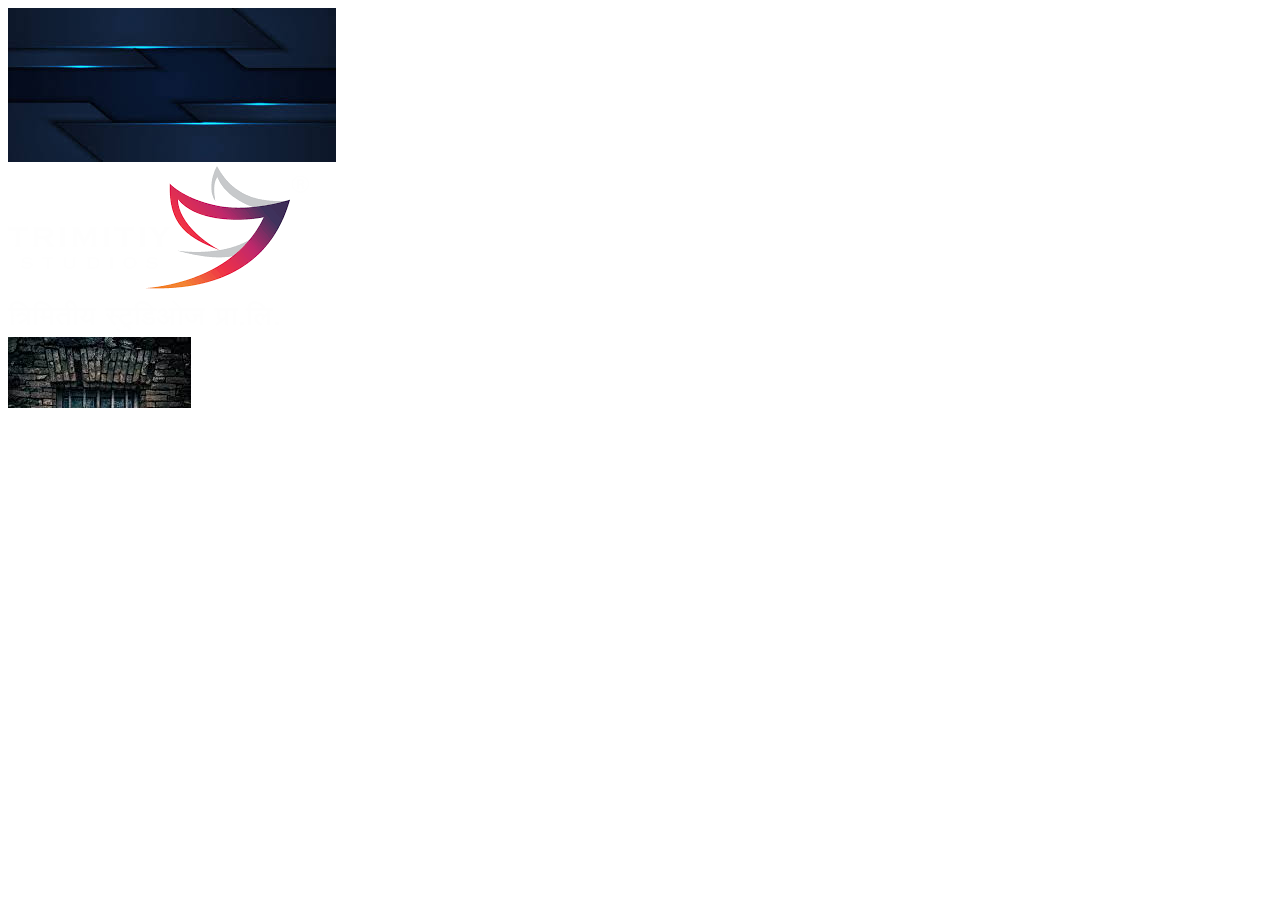
<file: bootstrap_learn.html>
<!doctype html>
<html lang="en">

<head>
    <!-- Required meta tags -->
    <meta charset="utf-8">
    <meta name="viewport" content="width=device-width, initial-scale=1">

    <!-- Bootstrap CSS -->
    <link href="https://cdn.jsdelivr.net/npm/bootstrap@5.0.0/dist/css/bootstrap.min.css" rel="stylesheet"
        integrity="sha384-wEmeIV1mKuiNpC+IOBjI7aAzPcEZeedi5yW5f2yOq55WWLwNGmvvx4Um1vskeMj0" crossorigin="anonymous">

    <title>Hello, world!</title>
</head>

<body class="container">
    <div style="height: 400px; overflow:hidden">
        <div id="carouselExampleInterval" class="carousel slide" data-bs-ride="carousel">
            <div class="carousel-inner">
                <div class="carousel-item active" data-bs-interval="1000">
                    <img src="download.jpeg" class="d-block w-100" alt="...">
                </div>
                <div class="carousel-item" data-bs-interval="1000">
                    <img src="download.png" class="d-block w-100" alt="...">
                </div>
                <div class="carousel-item">
                    <img src="download1.jpeg" class="d-block w-100" alt="...">
                </div>
            </div>
            <button class="carousel-control-prev" type="button" data-bs-target="#carouselExampleInterval"
                data-bs-slide="prev">
                <span class="carousel-control-prev-icon" aria-hidden="true"></span>
                <span class="visually-hidden">Previous</span>
            </button>
            <button class="carousel-control-next" type="button" data-bs-target="#carouselExampleInterval"
                data-bs-slide="next">
                <span class="carousel-control-next-icon" aria-hidden="true"></span>
                <span class="visually-hidden">Next</span>
            </button>
        </div>
    </div>
    <!-- Optional JavaScript; choose one of the two! -->

    <!-- Option 1: Bootstrap Bundle with Popper -->
    <script src="https://cdn.jsdelivr.net/npm/bootstrap@5.0.0/dist/js/bootstrap.bundle.min.js"
        integrity="sha384-p34f1UUtsS3wqzfto5wAAmdvj+osOnFyQFpp4Ua3gs/ZVWx6oOypYoCJhGGScy+8"
        crossorigin="anonymous"></script>

    <!-- Option 2: Separate Popper and Bootstrap JS -->
    <!--
    <script src="https://cdn.jsdelivr.net/npm/@popperjs/core@2.9.2/dist/umd/popper.min.js" integrity="sha384-IQsoLXl5PILFhosVNubq5LC7Qb9DXgDA9i+tQ8Zj3iwWAwPtgFTxbJ8NT4GN1R8p" crossorigin="anonymous"></script>
    <script src="https://cdn.jsdelivr.net/npm/bootstrap@5.0.0/dist/js/bootstrap.min.js" integrity="sha384-lpyLfhYuitXl2zRZ5Bn2fqnhNAKOAaM/0Kr9laMspuaMiZfGmfwRNFh8HlMy49eQ" crossorigin="anonymous"></script>
    -->
</body>

</html>
</file>
